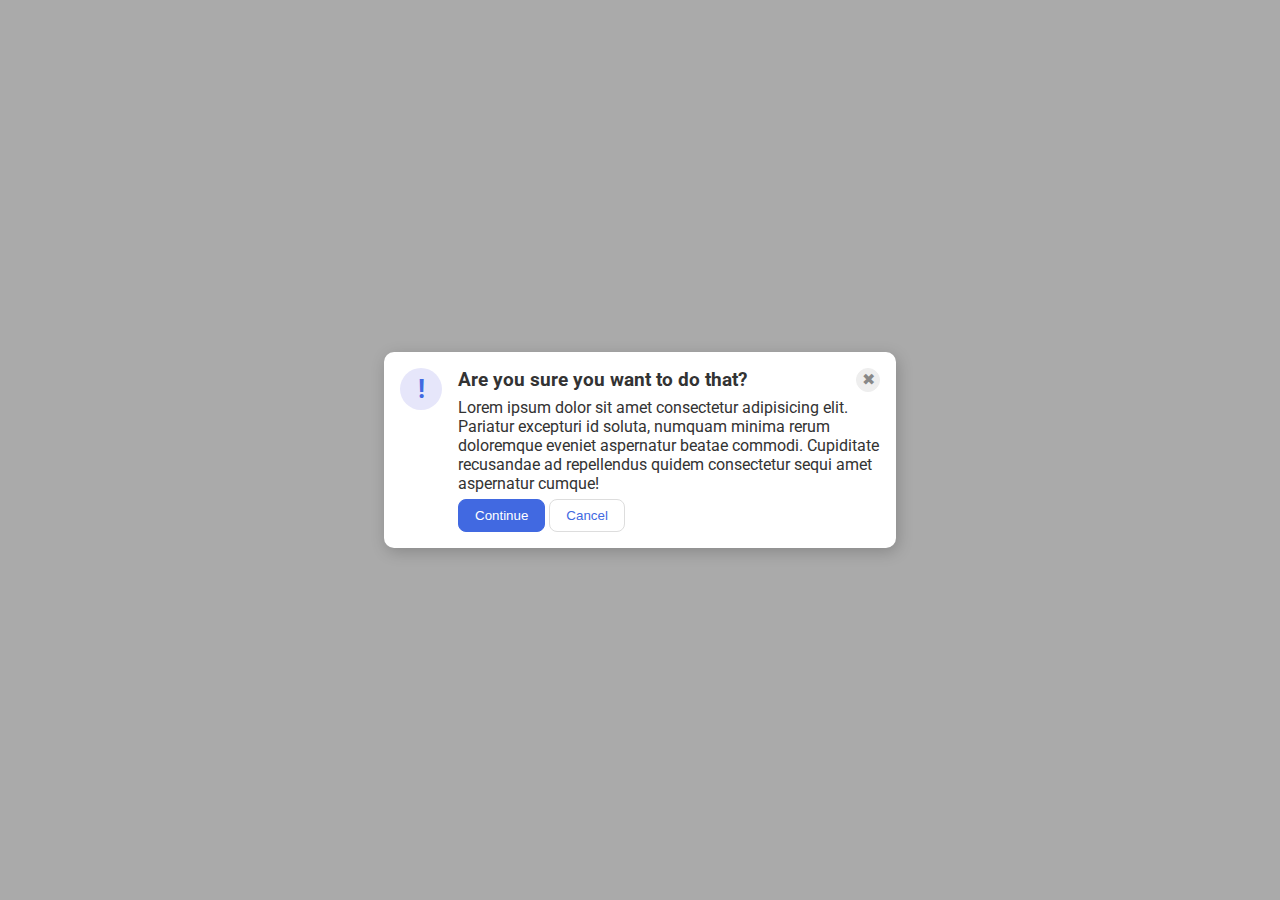
<file: flex/05-flex-modal/index.html>
<!DOCTYPE html>
<html lang="en">
  <head>
    <meta charset="UTF-8" />
    <meta http-equiv="X-UA-Compatible" content="IE=edge" />
    <meta name="viewport" content="width=device-width, initial-scale=1.0" />
    <link rel="stylesheet" href="style.css" />
    <title>Modal</title>
  </head>
  <body>
    <div class="modal">
      <div class="icon">!</div>
      <div>
        <div class="header-modal">
          <div class="header">Are you sure you want to do that?</div>
          <button class="close-button">✖</button>
        </div>
        <div class="text">
          Lorem ipsum dolor sit amet consectetur adipisicing elit. Pariatur
          excepturi id soluta, numquam minima rerum doloremque eveniet
          aspernatur beatae commodi. Cupiditate recusandae ad repellendus quidem
          consectetur sequi amet aspernatur cumque!
        </div>
        <button class="continue">Continue</button>
        <button class="cancel">Cancel</button>
      </div>
    </div>
  </body>
</html>
</file>
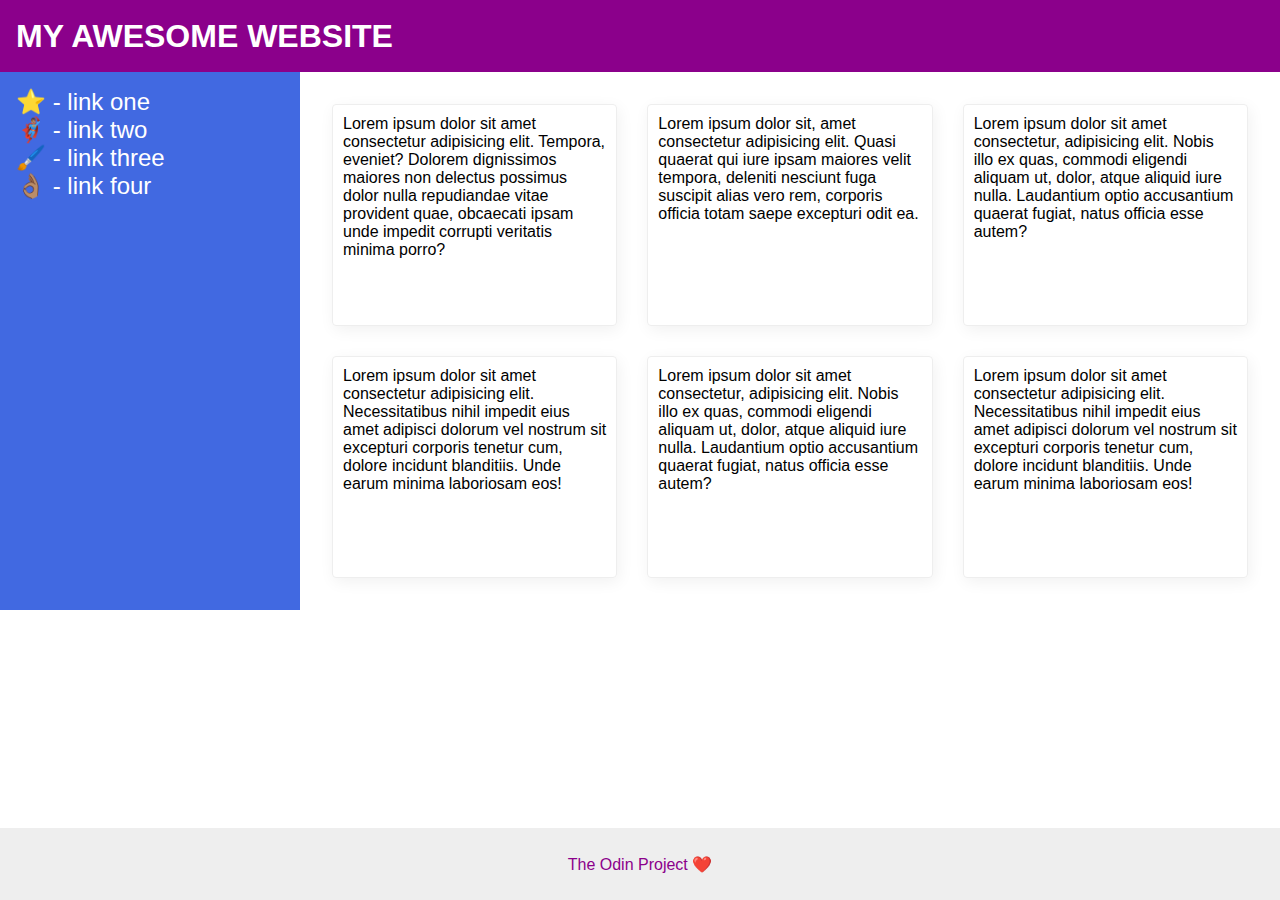
<file: flex/07-flex-layout-2/index.html>
<!DOCTYPE html>
<html lang="en">
  <head>
    <meta charset="UTF-8" />
    <meta http-equiv="X-UA-Compatible" content="IE=edge" />
    <meta name="viewport" content="width=device-width, initial-scale=1.0" />
    <title>The Holy Grail</title>
    <link rel="stylesheet" href="style.css" />
  </head>
  <body>
    <div class="header">MY AWESOME WEBSITE</div>

    <div class="main">
      <div class="sidebar">
        <ul>
          <li><a href="#">⭐ - link one</a></li>
          <li><a href="#">🦸🏽‍♂️ - link two</a></li>
          <li><a href="#">🖌️ - link three</a></li>
          <li><a href="#">👌🏽 - link four</a></li>
        </ul>
      </div>

      <div class="card-section">
        <div class="card">
          Lorem ipsum dolor sit amet consectetur adipisicing elit. Tempora,
          eveniet? Dolorem dignissimos maiores non delectus possimus dolor nulla
          repudiandae vitae provident quae, obcaecati ipsam unde impedit
          corrupti veritatis minima porro?
        </div>
        <div class="card">
          Lorem ipsum dolor sit, amet consectetur adipisicing elit. Quasi
          quaerat qui iure ipsam maiores velit tempora, deleniti nesciunt fuga
          suscipit alias vero rem, corporis officia totam saepe excepturi odit
          ea.
        </div>
        <div class="card">
          Lorem ipsum dolor sit amet consectetur, adipisicing elit. Nobis illo
          ex quas, commodi eligendi aliquam ut, dolor, atque aliquid iure nulla.
          Laudantium optio accusantium quaerat fugiat, natus officia esse autem?
        </div>
        <div class="card">
          Lorem ipsum dolor sit amet consectetur adipisicing elit.
          Necessitatibus nihil impedit eius amet adipisci dolorum vel nostrum
          sit excepturi corporis tenetur cum, dolore incidunt blanditiis. Unde
          earum minima laboriosam eos!
        </div>
        <div class="card">
          Lorem ipsum dolor sit amet consectetur, adipisicing elit. Nobis illo
          ex quas, commodi eligendi aliquam ut, dolor, atque aliquid iure nulla.
          Laudantium optio accusantium quaerat fugiat, natus officia esse autem?
        </div>
        <div class="card">
          Lorem ipsum dolor sit amet consectetur adipisicing elit.
          Necessitatibus nihil impedit eius amet adipisci dolorum vel nostrum
          sit excepturi corporis tenetur cum, dolore incidunt blanditiis. Unde
          earum minima laboriosam eos!
        </div>
      </div>
    </div>

    <div class="footer">The Odin Project ❤️</div>
  </body>
</html>
</file>
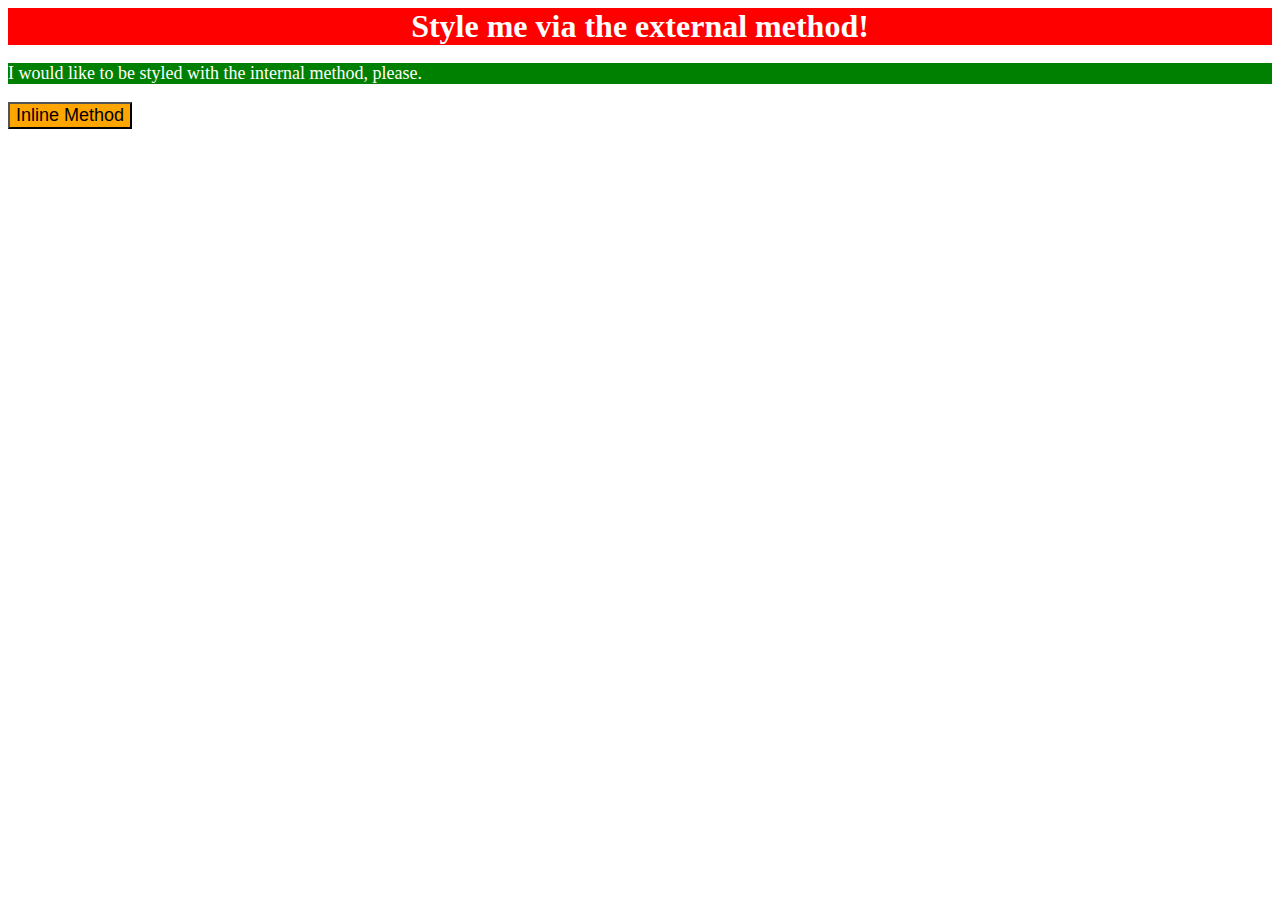
<file: foundations/01-css-methods/index.html>
<!DOCTYPE html>
<html lang="en">
  <head>
    <meta charset="UTF-8" />
    <meta http-equiv="X-UA-Compatible" content="IE=edge" />
    <meta name="viewport" content="width=device-width, initial-scale=1.0" />
    <title>Methods for Adding CSS</title>
    <link rel="stylesheet" href="style.css" />
    <style>
      p {
        background-color: green;
        color: white;
        font-size: 18px;
      }
    </style>
  </head>
  <body>
    <div>Style me via the external method!</div>
    <p>I would like to be styled with the internal method, please.</p>
    <button style="background-color: orange; font-size: 18px">
      Inline Method
    </button>
  </body>
</html>
</file>
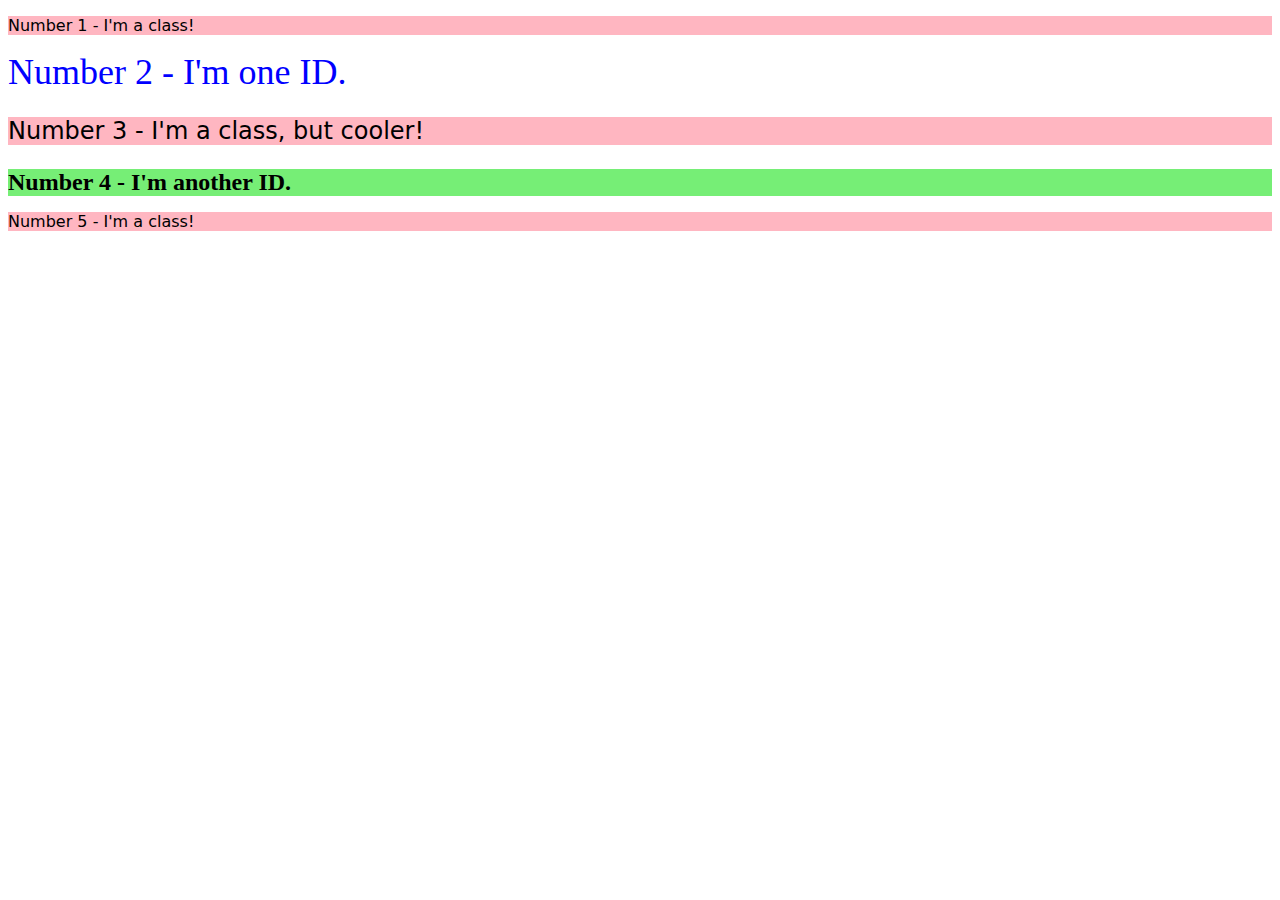
<file: foundations/02-class-id-selectors/index.html>
<!DOCTYPE html>
<html lang="en">
  <head>
    <meta charset="UTF-8">
    <meta http-equiv="X-UA-Compatible" content="IE=edge">
    <meta name="viewport" content="width=device-width, initial-scale=1.0">
    <title>Class and ID Selectors</title>
    <link rel="stylesheet" href="style.css">
  </head>
  <body>
    <p class="odd-num">Number 1 - I'm a class!</p>
    <div id="second-elem">Number 2 - I'm one ID.</div>
    <p class="odd-num third-elem">Number 3 - I'm a class, but cooler!</p>
    <div id="fourth-elem">Number 4 - I'm another ID.</div>
    <p class="odd-num">Number 5 - I'm a class!</p>
  </body>
</html>
</file>
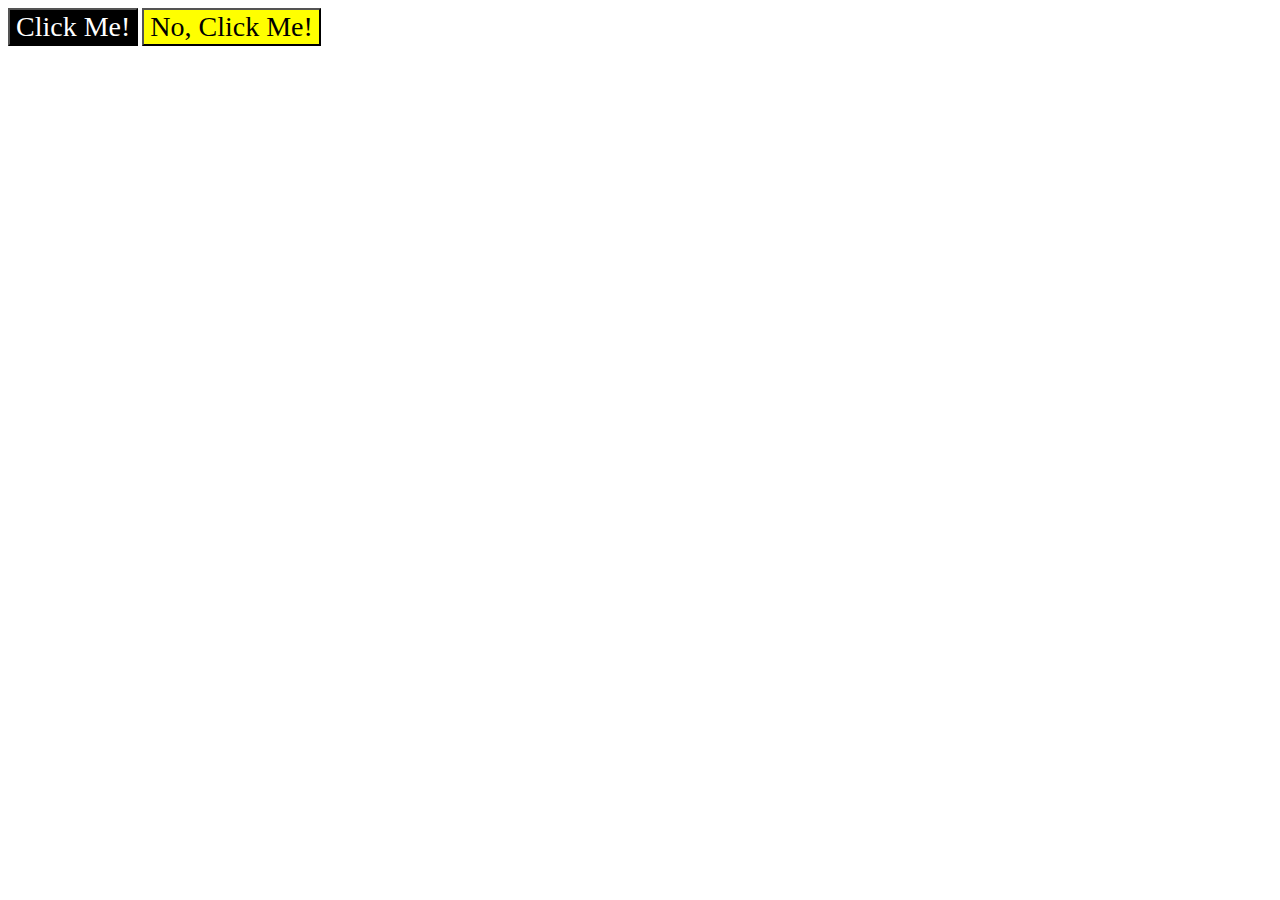
<file: foundations/03-grouping-selectors/index.html>
<!DOCTYPE html>
<html lang="en">
  <head>
    <meta charset="UTF-8">
    <meta http-equiv="X-UA-Compatible" content="IE=edge">
    <meta name="viewport" content="width=device-width, initial-scale=1.0">
    <title>Grouping Selectors</title>
    <link rel="stylesheet" href="style.css">
  </head>
  <body>
    <button class="btn-1">Click Me!</button>
    <button class="btn-2">No, Click Me!</button>
  </body>
</html>
</file>
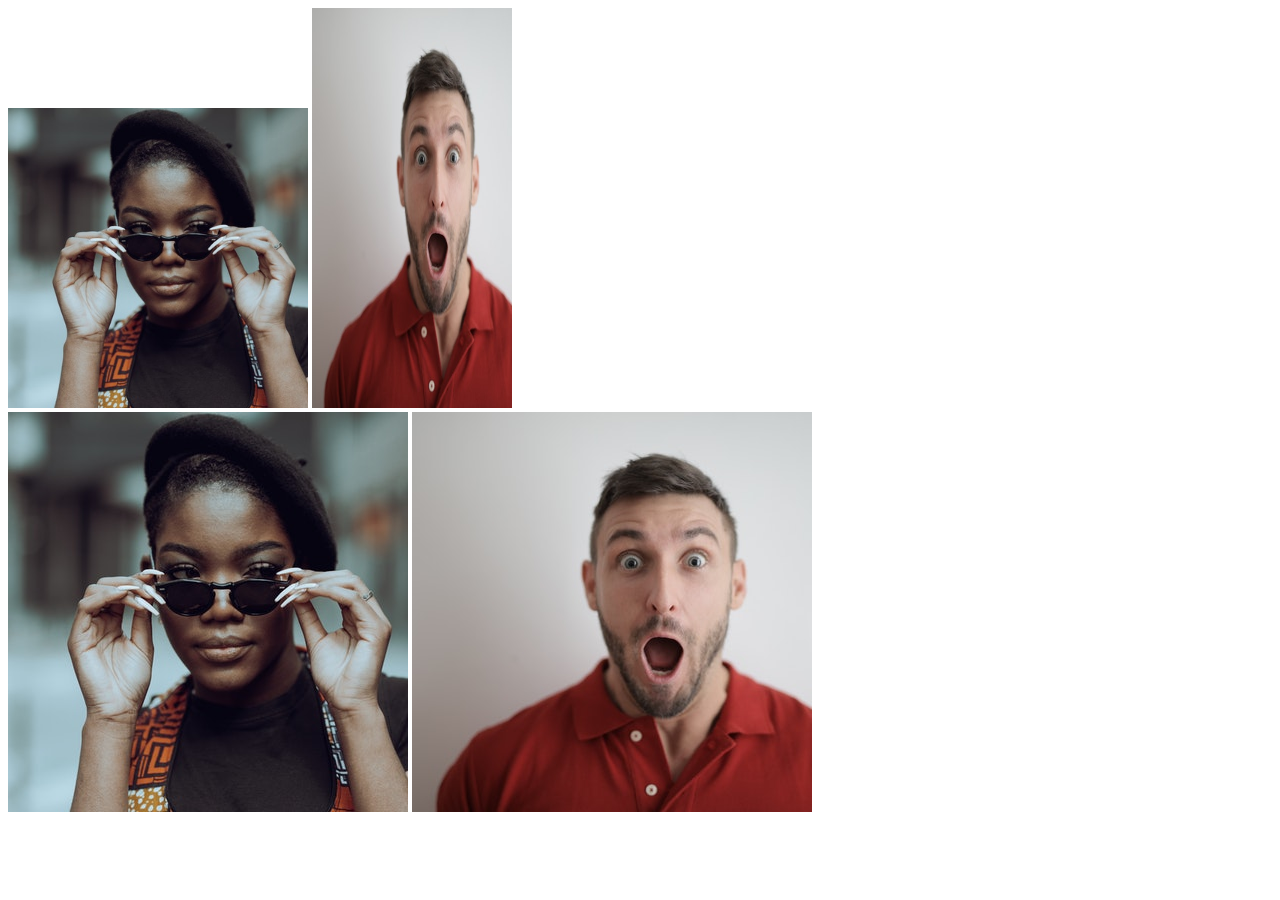
<file: foundations/04-chaining-selectors/index.html>
<!DOCTYPE html>
<html lang="en">
  <head>
    <meta charset="UTF-8">
    <meta http-equiv="X-UA-Compatible" content="IE=edge">
    <meta name="viewport" content="width=device-width, initial-scale=1.0">
    <title>Chaining Selectors</title>
    <link rel="stylesheet" href="style.css">
  </head>
  <body>
    <!-- Check image source path. Review Foundations lesson - Links and Images -->
    <!-- Use the classes BELOW this line -->
    <div>
      <img class="avatar proportioned" src="./images/pexels-katho-mutodo-8434791.jpg" alt="Woman with glasses">
      <img class="avatar distorted" src="./images/pexels-andrea-piacquadio-3777931.jpg" alt="Man with surprised expression">
    </div>
    <!-- Use the classes ABOVE this line -->
    <div>
      <img class="original proportioned" src="./images/pexels-katho-mutodo-8434791.jpg" alt="Woman with glasses">
      <img class="original distorted" src="./images/pexels-andrea-piacquadio-3777931.jpg" alt="Man with surprised expression">
    </div>
  </body>
</html>
</file>
<file: flex/05-flex-modal/style.css>
@import url("https://fonts.googleapis.com/css2?family=Roboto:wght@400;700&display=swap");

html,
body {
  height: 100%;
}

body {
  font-family: Roboto, sans-serif;
  margin: 0;
  background: #aaa;
  color: #333;
  /* I'll give you this one for free lol */
  display: flex;
  align-items: center;
  justify-content: center;
}

.modal {
  background: white;
  width: 480px;
  border-radius: 10px;
  box-shadow: 2px 4px 16px rgba(0, 0, 0, 0.2);
  display: flex;
  padding: 1rem;
  gap: 1rem;
}

.icon {
  color: royalblue;
  font-size: 26px;
  font-weight: 700;
  background: lavender;
  width: 42px;
  height: 42px;
  border-radius: 50%;
  display: flex;
  align-items: center;
  justify-content: center;
  flex-shrink: 0;
}

.close-button {
  background: #eee;
  border-radius: 50%;
  color: #888;
  font-weight: 400;
  font-size: 16px;
  height: 24px;
  width: 24px;
  display: flex;
  align-items: center;
  justify-content: center;
  border: 1px solid #eee;
  padding: 0;
}

button {
  margin-top: auto;
  cursor: pointer;
  padding: 8px 16px;
  border-radius: 8px;
}

button.continue {
  background: royalblue;
  border: 1px solid royalblue;
  color: white;
}

button.cancel {
  background: white;
  border: 1px solid #ddd;
  color: royalblue;
}

.header-modal,
.text {
  margin-bottom: 0.4rem;
}

.header-modal {
  display: flex;
}

.header {
  font-weight: bold;
  font-size: 1.2rem;
  margin-right: auto;
}
</file>
<file: flex/07-flex-layout-2/style.css>
body {
  font-family: -apple-system, BlinkMacSystemFont, 'Segoe UI', Roboto, Oxygen, Ubuntu, Cantarell, 'Open Sans', 'Helvetica Neue', sans-serif;
  margin: 0;
  min-height: 100vh;
  display: flex;
  flex-direction: column;
}

.header {
  height: 72px;
  background: darkmagenta;
  color: white;
  font-size: 32px;
  font-weight: 900;
  display: flex;
  align-items: center;
  padding: 0 16px;
}

.footer {
  height: 72px;
  background: #eee;
  color: darkmagenta;
  display: flex;
  align-items: center;
  justify-content: center;
}

.sidebar {
  width: 300px;
  background: royalblue;
  box-sizing: border-box;
  padding: 16px;
  flex-shrink: 0;
}
.sidebar ul {
  list-style: none;
  margin: 0;
  padding: 0;
}

.sidebar a {
  font-size: 24px;
  color: white;
  text-decoration: none;
}

.card {
  border: 1px solid #eee;
  box-shadow: 2px 4px 16px rgba(0,0,0,.06);
  border-radius: 4px;
  flex-basis: 250px;
  height: 200px;
  flex-grow: 1;
  padding: 10px;
}

div.main {
  margin-bottom: auto;
  display: flex;
}

div.card-section {
  display: flex;
  flex-wrap: wrap;
  padding: 32px;
  gap: 30px;
}
</file>
<file: foundations/01-css-methods/style.css>
div {
    background-color: red;
    color: white;
    font-size: 32px;
    text-align: center;
    font-weight: bold;
}
</file>
<file: foundations/02-class-id-selectors/style.css>
.odd-num {
    background-color: lightpink;
    font-family: Verdana, "DejaVu Sans", Tahoma, sans-serif;
}

#second-elem {
    color: #00f;
    font-size: 36px;
}

.third-elem {
    font-size: 24px;
}

#fourth-elem {
    background-color: #76ee76;
    font-size: 24px;
    font-weight: bold;
}
</file>
<file: foundations/03-grouping-selectors/style.css>
.btn-1 {
    background-color: black;
    color: white;
}

.btn-2 {
    background-color: yellow;
}

.btn-1, .btn-2 {
    font-size: 28px;
    font-family: 'Times New Roman', Helvetica, sans-serif;
}
</file>
<file: foundations/04-chaining-selectors/style.css>
/* Add CSS Styling */
.avatar.proportioned {
    width: 300px;
    height: 100%;
}

.avatar.distorted {
    width: 200px;
    height: 400px;
}
</file>
